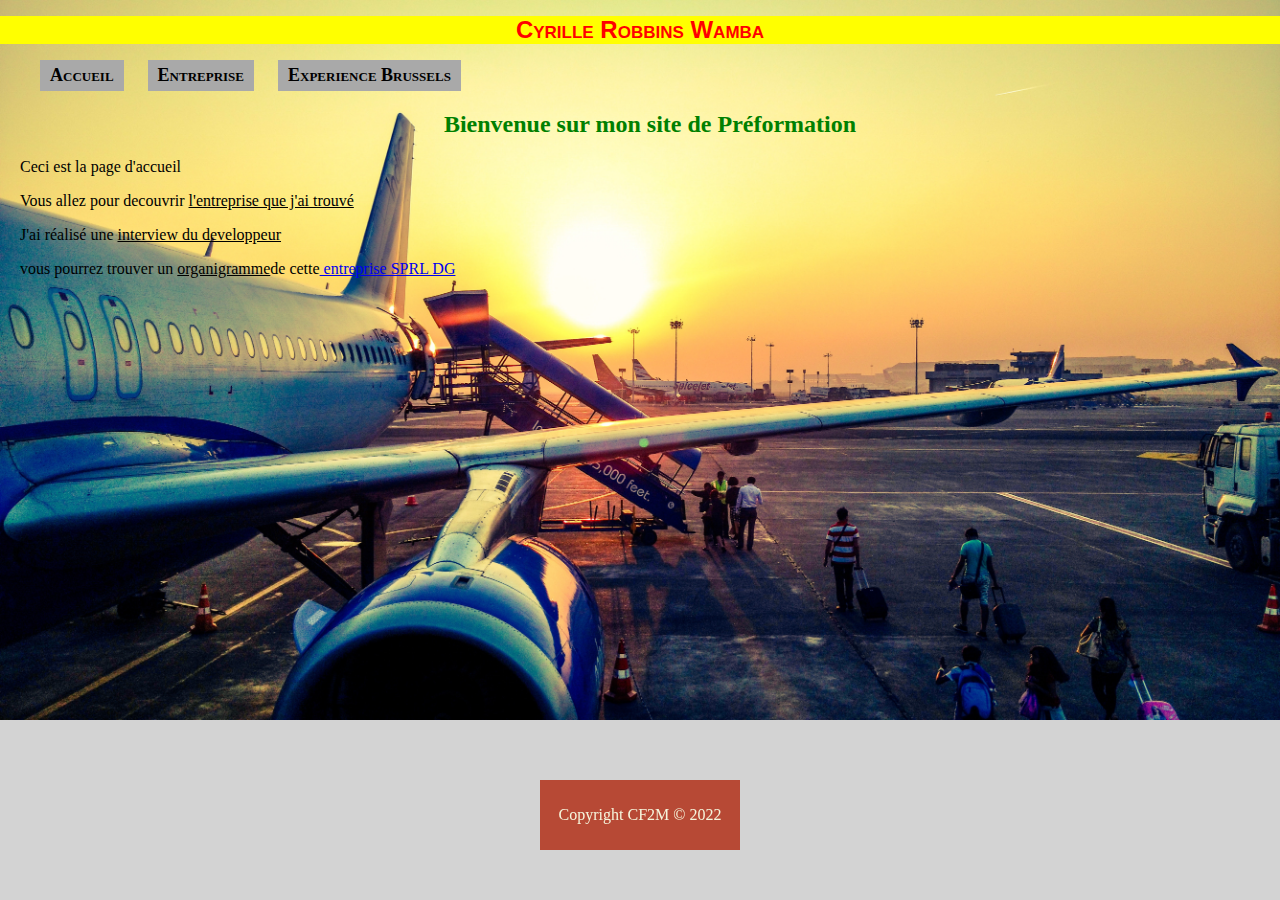
<file: index.html>
<!DOCTYPE html>
<html lang="fr">

<head>
	<title>Robbins Wamba</title>
	<meta charset="UTF-8" />
	<link type="text/css" rel="stylesheet" href="style2.css" />
</head>

<body>
	<!-- ENTETE -->
	<header>
		<h1>Cyrille Robbins Wamba</h1>
	</header>
	<nav>
		<ul>
			<li><a href="Interview.autre exercice.html" target="_blank"> Accueil</a></li>
			<li><a href="../entreprise/description.html" target="_blank">Entreprise</a></li>
			<li><a href="../exposition/visite.html" target="_blank">Experience Brussels</a></li>
		</ul>
	</nav>
	<!-- NAVIGATION (liens / menu) -->
	<nav>
	</nav>
	<!-- CONTENU PRINCIPAL -->
	<main>
		<h2>Bienvenue sur mon site de Préformation</h2>
		<p>Ceci est la page d'accueil</p>
		<p> Vous allez pour decouvrir <a class="lienpage" href="entreprise/description.html"> l'entreprise que j'ai
				trouvé </a> </p>
		<p> J'ai réalisé une <a class="lienpage" href="entreprise/interview.html"> interview du developpeur </a></p>
		<p> vous pourrez trouver un <a class="lienpage" href=" entreprise/organigramme.html"> organigramme</a>de cette<a
				href="https://www.odoo.com/fr FR/page/about-us" target="_blank"> entreprise SPRL DG</a></p>
	</main>
	<!-- PIED DE PAGE -->
	<footer>
		<p>Copyright CF2M &copy; 2022</p>
	</footer>
</body>

</html>
</file>
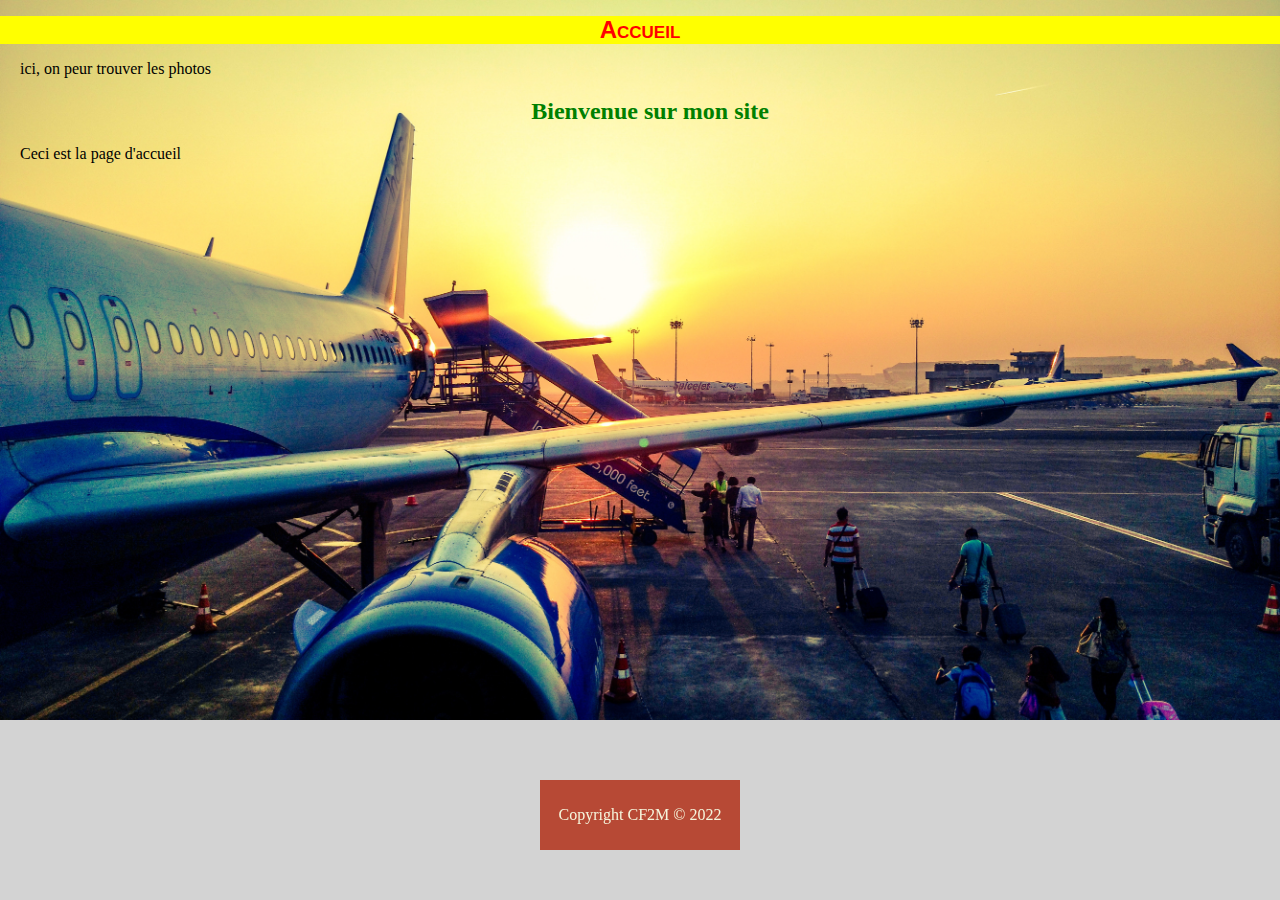
<file: exercice.html>
<!DOCTYPE html>
<html lang="fr">
	<head>
		<title>Page d'accueil</title>
		<meta charset="UTF-8" />
		<link type="text/css" rel="stylesheet" href="style2.css" />
	
	</head>
	<body>
		<!-- ENTETE -->
		<header>
			<h1>Accueil</h1>
		</header>
		<!-- NAVIGATION (liens / menu) -->
		<nav>
			<ul>
			</ul>
		</nav>
		<!-- CONTENU PRINCIPAL -->
		<main>
            <p>ici, on peur trouver les photos</p>
        <div id="galerie"></div>
               
			<h2>Bienvenue sur mon site</h2>
			<p>Ceci est la page d'accueil</p>
        </div>
		</main>
		<!-- PIED DE PAGE -->
		<footer>
			<p>Copyright CF2M &copy; 2022</p>
		</footer>
	</body>
</html>
</file>
<file: style2.css>
/* Totalité de la page avec une couleur de fond : gris clair */
body {
	background-color:lightgrey;
}

/* Style des liens du menu de navigation */
nav ul li a {
	text-decoration: none;  /* supprimer le souligné des liens */
	color: #000000;			/* couleurs des liens */
	font-variant: small-caps;
	font-weight: bold;
	font-size: 18px;
}

/* Style pour modifier l'affichage des puces de la liste */
nav ul {
	list-style-type: none;	/* pas de style à la liste */
}
body{
	background-image: lightgrey;
	/* logo basilique en image de fond */
	background-image: url("images/jorney.jpg");
	background-repeat: no-repeat;
	background-size: cover;
	margin: 0px;
	}
	h2{
		text-align: center;
	}

/* Style pour modifier l'affichage des éléments de liste */
/* Les placer à l'horizontal */
nav ul li {
	display: inline-block;
	margin-right: 20px;
	background-color: darkgrey;
	padding-left: 10px;
	padding-right: 10px;
	padding-top: 5px;
	padding-bottom: 5px;
}
/*galerie photos: largeur 1000px */
#galerie {
	width: 1000px;
	background-color: aqua;
}


/* Titre principal avec le texte en rouge et le fond en jaune */
h1 { 
color:red; 
background-color:yellow;
font-family: Arial, Helvetica, sans-serif;
font-variant: small-caps;
font-size: 150%;
text-align:center;
}

/* Sous-titres du main en vert */

main h2 {
	color:green;
}
main{
	margin-left: 20px;

}
footer{
	background-color: rgba(175, 34, 9, 0.781);
	margin-left: -100px;
	width: 200px;
	position: fixed;
	bottom: 50px;
	left: 50%;

}
footer p{
	text-align: center;
    color: beige;
	padding: 10px;
} 
#activ {
	color:orange;
}

/* changer la couleur des liens des pages avec la classe .lienpage */
.lienpage {
	color:black;
}

/* Tous les liens permettant de remonter en haut de la page (classe .retourtop) sont alignés à droite */
.retourtop {
	text-align: right;
}

/* Justifier tous les paragraphes */
p {
	text-align:justify;
}

/* Les liens internes, pour naviguer à l'intérieur de la page, sont en gras et en italique */
.lieninterne {
	text-decoration: none;
	font-style: italic;
	font-weight: bold;
}
</file>
